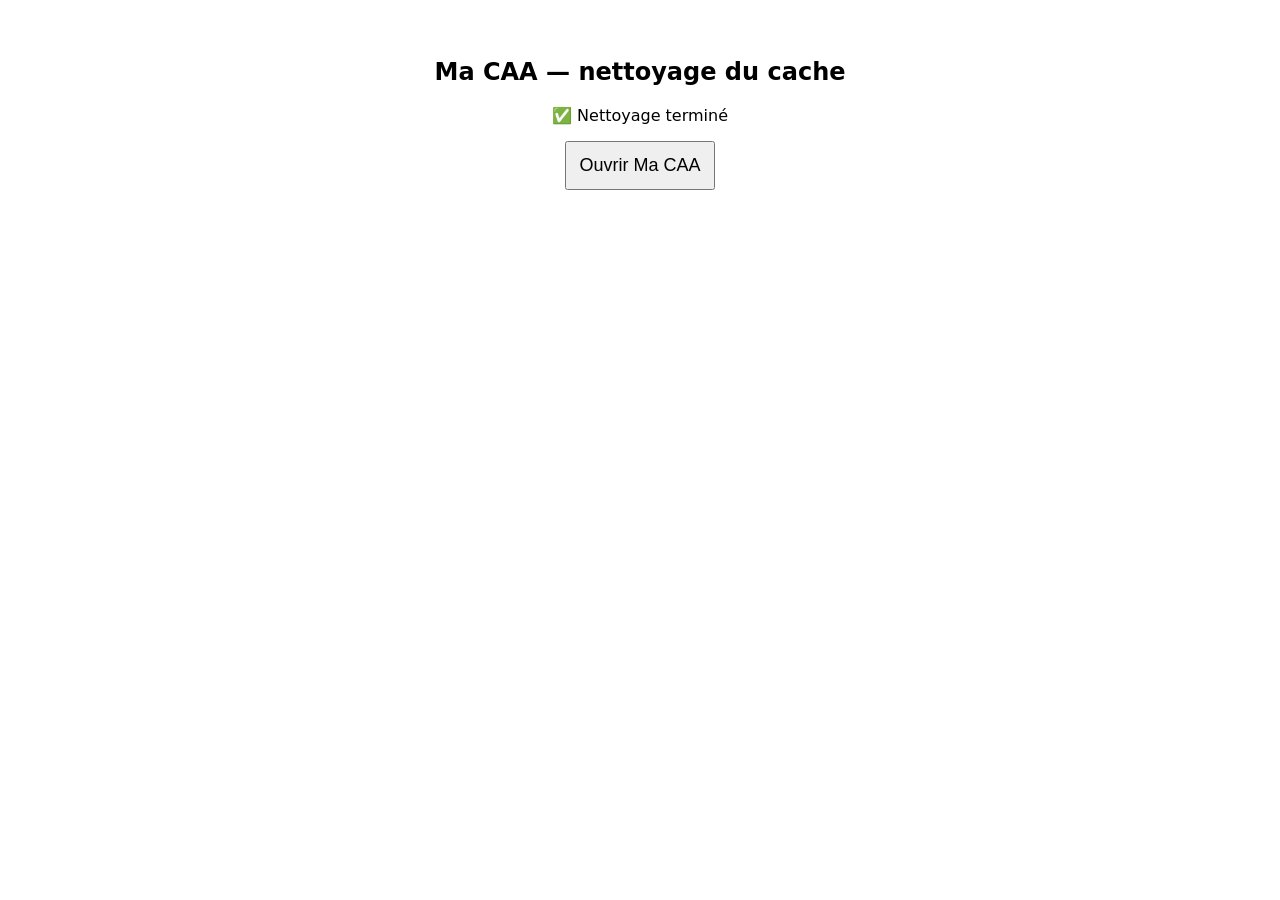
<file: reset-cache.html>
<!doctype html>
<html lang="fr"><head><meta charset="utf-8"><meta name="viewport" content="width=device-width,initial-scale=1">
<title>Nettoyage Ma CAA</title></head>
<body style="font-family:system-ui;padding:30px;text-align:center">
<h2>Ma CAA — nettoyage du cache</h2><p id="s">Nettoyage en cours…</p>
<button id="b" hidden style="font-size:18px;padding:12px">Ouvrir Ma CAA</button>
<script>
(async()=>{
 const s=document.getElementById("s"),b=document.getElementById("b");
 try{
  if("serviceWorker" in navigator){
   const r=await navigator.serviceWorker.getRegistrations();
   await Promise.all(r.map(x=>x.unregister()));
  }
  if("caches" in window){
   const n=await caches.keys(); await Promise.all(n.map(x=>caches.delete(x)));
  }
  s.textContent="✅ Nettoyage terminé";
 }catch(e){s.textContent="Nettoyage terminé."}
 b.hidden=false;b.onclick=()=>location.replace("./?fresh="+Date.now());
})();
</script></body></html>
</file>
